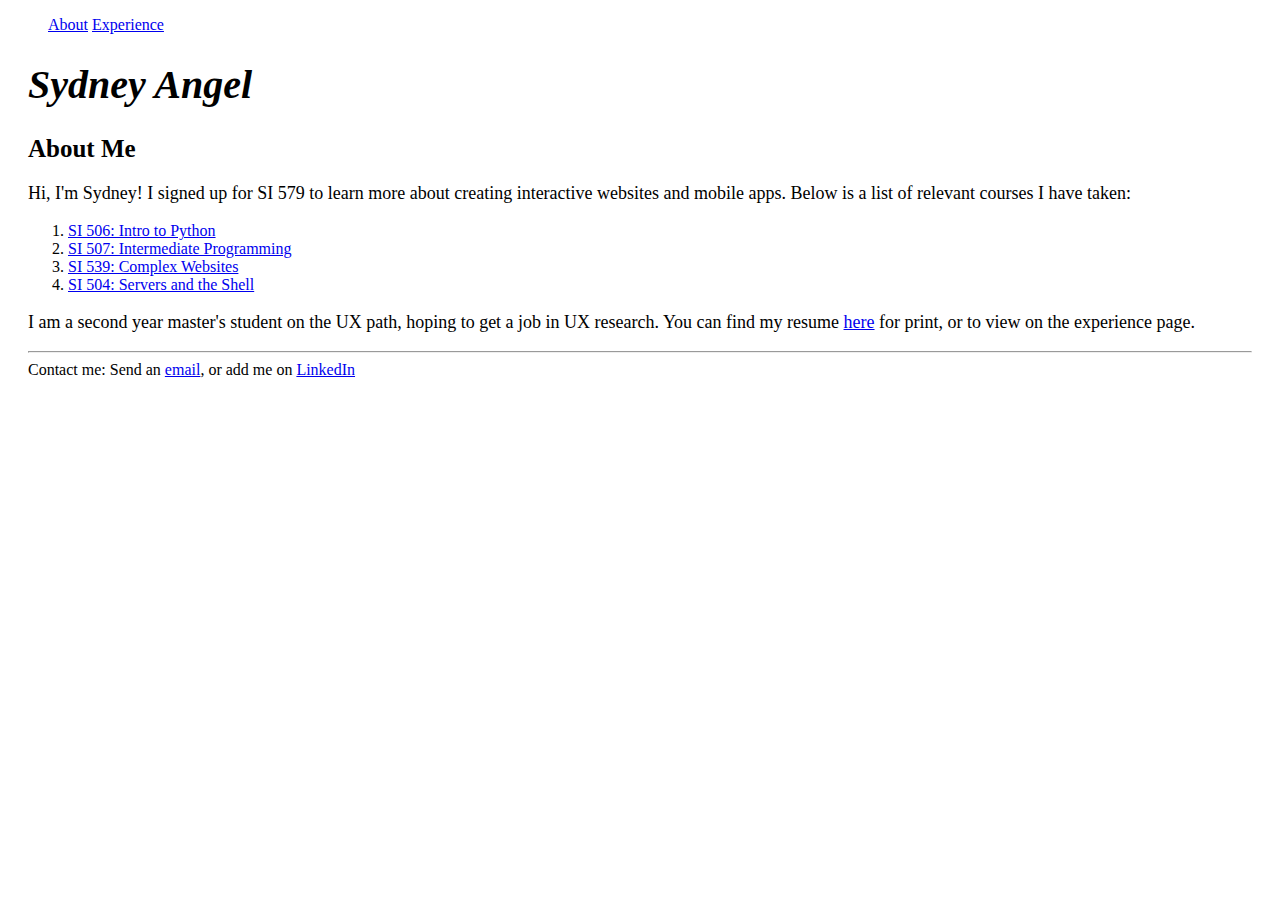
<file: index.html>
<!DOCTYPE html>
<html lang="en">
    <head>
        <link rel="stylesheet" type="text/css" href="stylesheets/style.css">
        <meta charset="UTF-8">
        <title>SI 579 First Assignment</title>
    </head>
    <body>
        <header>
            <nav>
                <ul>
                    <a href="index.html">About</a>
                    <a href="experience.html">Experience</a>
                </ul>
            </nav>
            <h1>Sydney Angel</h1>
                <h2>About Me</h2>
                    <p>Hi, I'm Sydney! I signed up for SI 579 to learn more about creating interactive websites and mobile apps. 
                        Below is a list of relevant courses I have taken:</p>
                            <ol>
                                <li><a href ="https://www.si.umich.edu/programs/courses/506" target ="_blank"> SI 506: Intro to Python</a></li>
                                <li><a href ="https://www.si.umich.edu/programs/courses/507" target ="_blank">SI 507: Intermediate Programming</a></li>
                                <li><a href ="https://www.si.umich.edu/programs/courses/539" target ="_blank">SI 539: Complex Websites</a></li>
                                <li><a href ="https://www.si.umich.edu/programs/courses/504" target ="_blank">SI 504: Servers and the Shell</a></li>
                            </ol>
                    <p>I am a second year master's student on the UX path, hoping to get a job in UX research. You can find my resume <a href ="https://uploads-ssl.webflow.com/5fe268a5a0211c32bfe28a97/5ff3d06dc729500ecc4a0b42_Sydney_Angel_resume.pdf" target ="_blank">here</a> for print, or to view on the experience page.</p>
                        <hr>
        </header>
    <footer>
        Contact me: Send an <a href = "mailto: sydangel@umich.edu">email</a>, or add me on <a href = "https://www.linkedin.com/in/sydangel" target = "_blank">LinkedIn</a>
    </footer>
    </body>
</html>
</file>
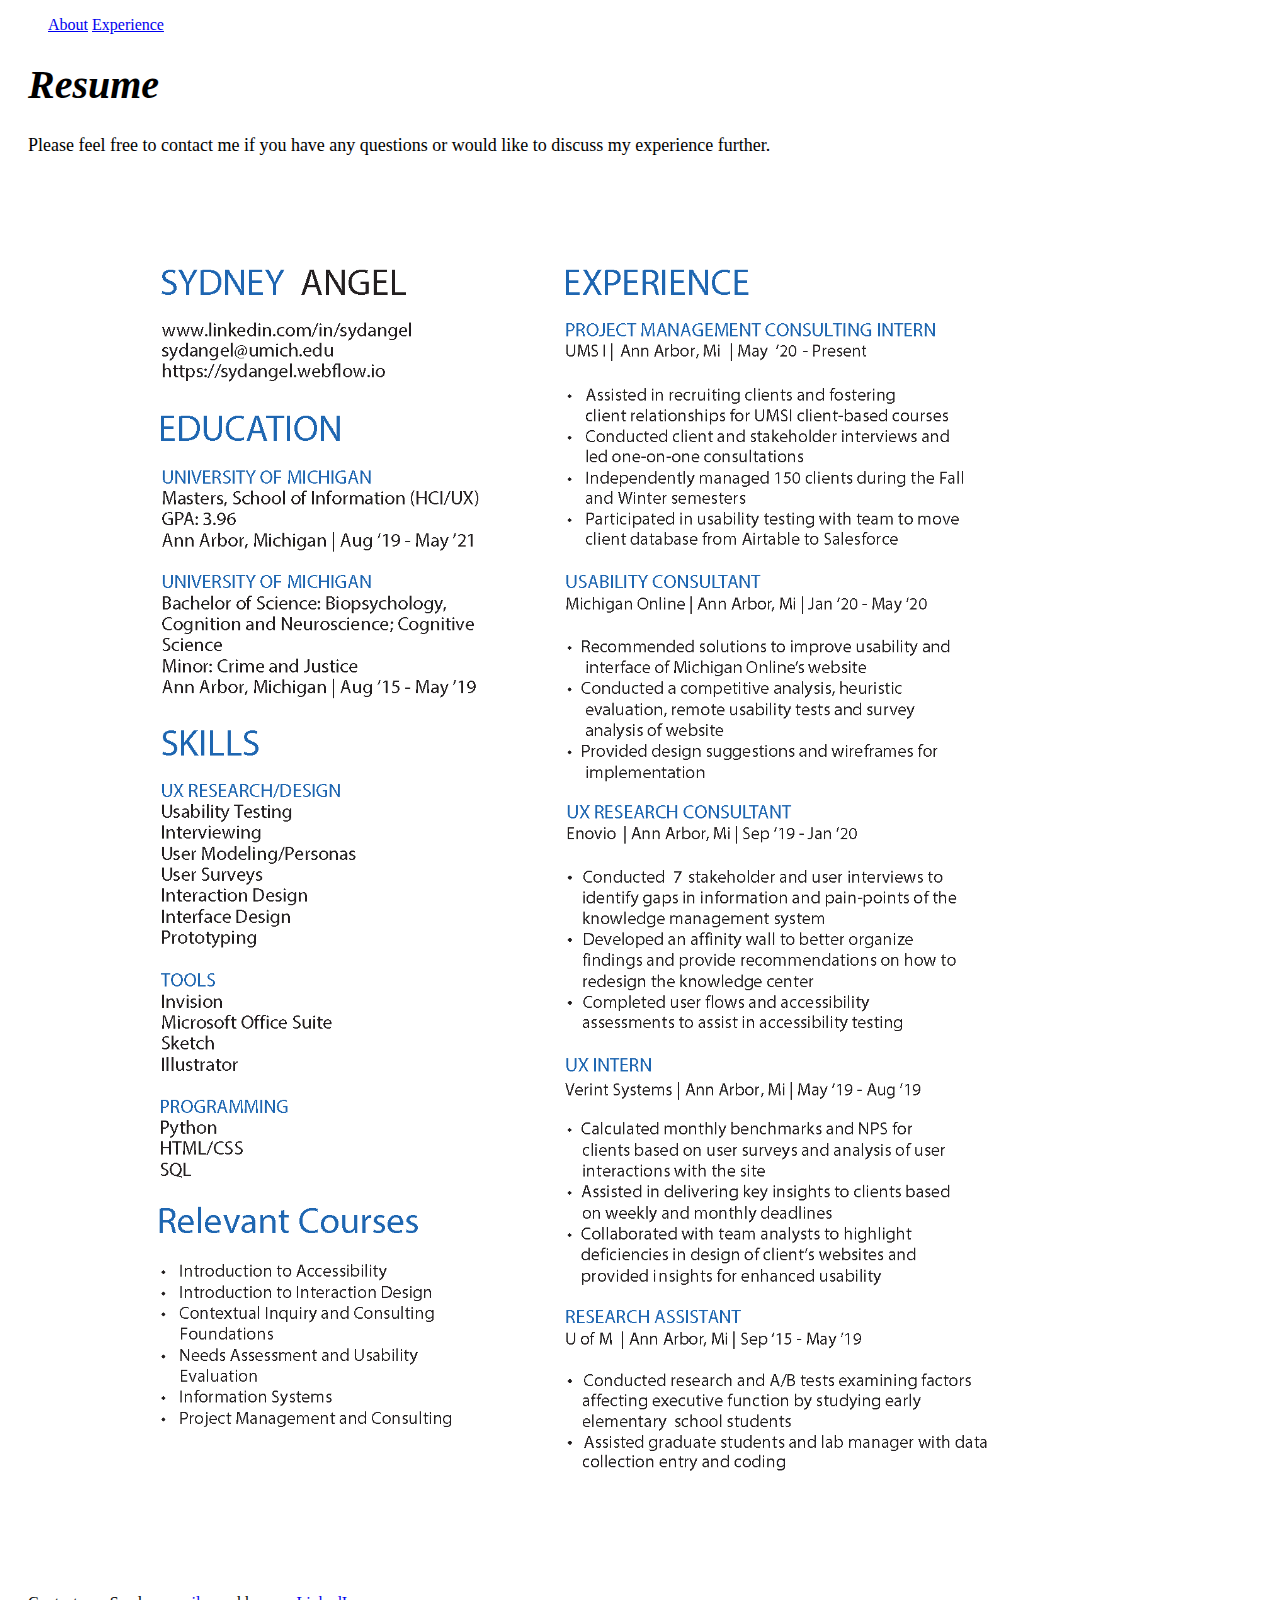
<file: experience.html>
<!DOCTYPE html>
<html lang="en">
    <head>
        <link rel="stylesheet" type="text/css" href="stylesheets/style.css">
        <meta charset="UTF-8">
        <title>SI 579 First Assignment - Resume</title>
    </head>
    <body>
    <header>
            <nav>
                <ul>
                    <a href="index.html">About</a>
                    <a href="experience.html">Experience</a>
                </ul>
            </nav>
    <h1>Resume</h1>
    <p>Please feel free to contact me if you have any questions or would like to discuss my experience further.</p>
    <img src="images/resume.png" alt="Sydney Angel's resume" width="90%" height="90%">
    </header>
    <footer>
        Contact me: Send an <a href = "mailto: sydangel@umich.edu">email</a>, or add me on <a href = "https://www.linkedin.com/in/sydangel" target = "_blank">LinkedIn</a>
    </footer>
    </body>
</html>
</file>
<file: stylesheets/style.css>
html{
    scroll-behavior: smooth;
    position: relative;
  }

body{
  padding: 0px 20px;
}

ul{
  padding:0px 20px;
}

h1{
    font-size: 40px;
    font-style: italic;
}

h2{
    font-size: 25px;
}

p{
    font-size: 18px;
  }

img{
  padding: 0px;
}
</file>
